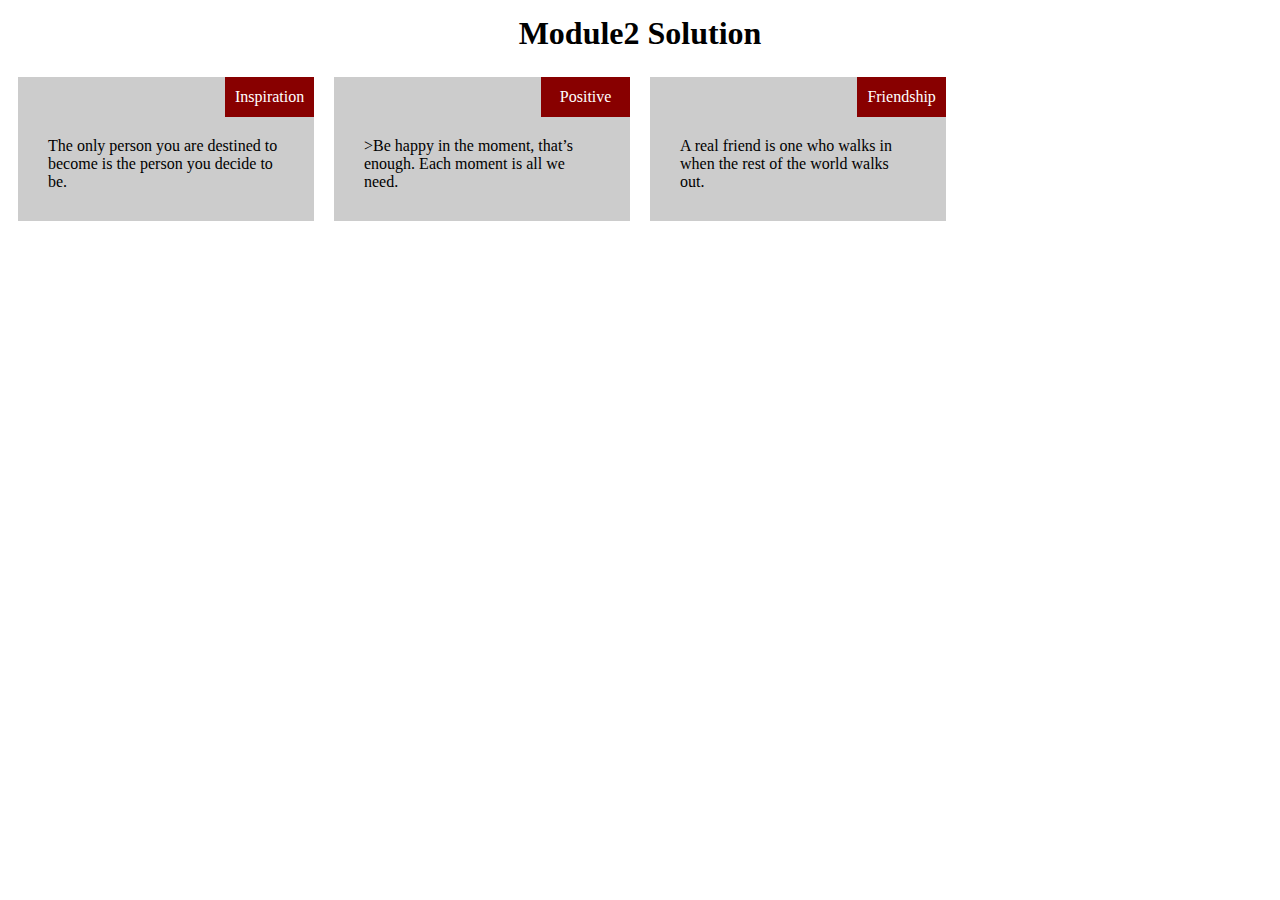
<file: index.html>
<!DOCTYPE html>
<html>
<head>
<meta charset="utf-8">
<meta name="viewport" content="width=device-width, initial-scale=1">
<title>Module2 Solution</title>
<link rel="stylesheet" href="m2.css">
<style> 
.row {
  width: 100%;
}
/********** Desktop **********/
@media (min-width: 992px) {
  .col-lg-1, .col-lg-2, .col-lg-3, .col-lg-4, .col-lg-5, .col-lg-6, .col-lg-7, .col-lg-8, .col-lg-9, .col-lg-10, .col-lg-11, .col-lg-12 {
    float: left;
    /*border: 1px solid black;*/
    height: 250px;
  }
  .col-lg-1 {
    width: 8.33%;
  }
  .col-lg-2 {
    width: 16.66%;
  }
  .col-lg-3 {
    width: 25%;
  }
  .col-lg-4 {
    width: 33%;
  }
  .col-lg-5 {
    width: 41.66%;
  }
  .col-lg-6 {
    width: 50%;
  }
  .col-lg-7 {
    width: 58.33%;
  }
  .col-lg-8 {
    width: 66.66%;
  }
  .col-lg-9 {
    width: 74.99%;
  }
  .col-lg-10 {
    width: 83.33%;
  }
  .col-lg-11 {
    width: 91.66%;
  }
  .col-lg-12 {
    width: 100%;
  }
}
/********** Tablet **********/
@media (min-width: 768px) and (max-width: 991px) {
  .col-md-1, .col-md-2, .col-md-3, .col-md-4, .col-md-5, .col-md-6, .col-md-7, .col-md-8, .col-md-9, .col-md-10, .col-md-11, .col-md-12 {
    float: left;
    /*border: 1px solid black;*/
  }
  .col-md-1 {
    width: 8.33%;
  }
  .col-md-2 {
    width: 16.66%;
  }
  .col-md-3 {
    width: 25%;
  }
  .col-md-4 {
    width: 33%;
  }
  .col-md-5 {
    width: 41.66%;
  }
  .col-md-6 {
    width: 50%;
  }
  .col-md-7 {
    width: 58.33%;
  }
  .col-md-8 {
    width: 66.66%;
  }
  .col-md-9 {
    width: 74.99%;
  }
  .col-md-10 {
    width: 83.33%;
  }
  .col-md-11 {
    width: 91.66%;
  }
  .col-md-12 {
    width: 100%;
  }
}

/********** Mobile **********/
@media (max-width: 767px) {
  .col-sd-1, .col-sd-2, .col-sd-3, .col-sd-4, .col-sd-5, .col-sd-6, .col-sd-7, .col-sd-8, .col-sd-9, .col-sd-10, .col-sd-11, .col-sd-12 {
    float: left;
    /*border: 1px solid black;*/
  }
  .col-sd-1 {
    width: 8.33%;
  }
  .col-sd-2 {
    width: 16.66%;
  }
  .col-sd-3 {
    width: 25%;
  }
  .col-sd-4 {
    width: 33%;
  }
  .col-sd-5 {
    width: 41.66%;
  }
  .col-sd-6 {
    width: 50%;
  }
  .col-sd-7 {
    width: 58.33%;
  }
  .col-sd-8 {
    width: 66.66%;
  }
  .col-sd-9 {
    width: 74.99%;
  }
  .col-sd-10 {
    width: 83.33%;
  }
  .col-sd-11 {
    width: 91.66%;
  }
  .col-sd-12 {
    width: 100%;
  }
}
.container {
  background-color : #cccccc;
  width : 100%;
  height : auto;
  margin : 10px solid white;
  position : relative;
  border:10px solid white;
  /*border-collapse: separate;
  border-spacing: 10px 10px;*/

}

.label {
  background-color : #880000;
  color : #fff;
  width : 30%;
  height : 40px;
  text-align : center;
  line-height : 40px;
  position : absolute;
  top : 0;
  right : 0;
}

.article {
  padding : 50px 20px 20px 20px;
  margin:10px ;
  


}
</style>
</head>

<body>
<h1> Module2 Solution</h1>

<div class="row">
  <div class="col-lg-3 col-md-6 col-sd-12">
	<div class="container">
	  <div class="label">Inspiration</div>
	  <p class="article">The only person you are destined to become is the person you decide to be.</p>
	</div>
  </div>
  <div class="col-lg-3 col-md-6 col-sd-12">
	<div class="container">
	  <div class="label">Positive</div>
	  <p class="article">>Be happy in the moment, that’s enough. Each moment is all we need.</p>
	</div>
  </div>
  <div class="col-lg-3 col-md-12 col-sd-12">
	<div class="container">
	  <div class="label">Friendship</div>
	  <p class="article">A real friend is one who walks in when the rest of the world walks out.</p>
	</div>
  </div>
</div>
</body>
</html>
</file>
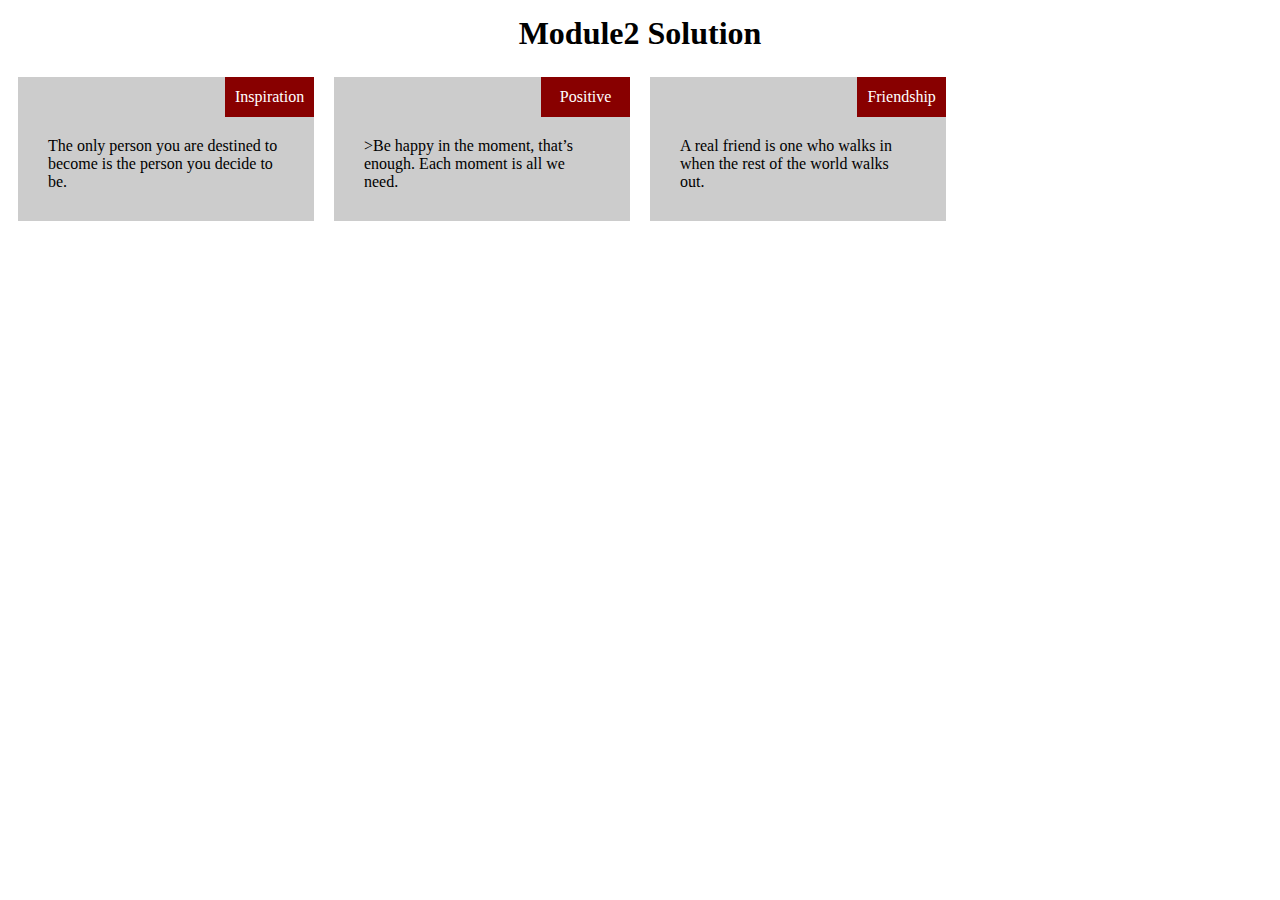
<file: m2.html>
<!DOCTYPE html>
<html>
<head>
<meta charset="utf-8">
<meta name="viewport" content="width=device-width, initial-scale=1">
<title>Module2 Solution</title>
<link rel="stylesheet" href="m2.css">
<style> 
.row {
  width: 100%;
}
/********** Desktop **********/
@media (min-width: 992px) {
  .col-lg-1, .col-lg-2, .col-lg-3, .col-lg-4, .col-lg-5, .col-lg-6, .col-lg-7, .col-lg-8, .col-lg-9, .col-lg-10, .col-lg-11, .col-lg-12 {
    float: left;
    /*border: 1px solid black;*/
    height: 250px;
  }
  .col-lg-1 {
    width: 8.33%;
  }
  .col-lg-2 {
    width: 16.66%;
  }
  .col-lg-3 {
    width: 25%;
  }
  .col-lg-4 {
    width: 33%;
  }
  .col-lg-5 {
    width: 41.66%;
  }
  .col-lg-6 {
    width: 50%;
  }
  .col-lg-7 {
    width: 58.33%;
  }
  .col-lg-8 {
    width: 66.66%;
  }
  .col-lg-9 {
    width: 74.99%;
  }
  .col-lg-10 {
    width: 83.33%;
  }
  .col-lg-11 {
    width: 91.66%;
  }
  .col-lg-12 {
    width: 100%;
  }
}
/********** Tablet **********/
@media (min-width: 768px) and (max-width: 991px) {
  .col-md-1, .col-md-2, .col-md-3, .col-md-4, .col-md-5, .col-md-6, .col-md-7, .col-md-8, .col-md-9, .col-md-10, .col-md-11, .col-md-12 {
    float: left;
    /*border: 1px solid black;*/
  }
  .col-md-1 {
    width: 8.33%;
  }
  .col-md-2 {
    width: 16.66%;
  }
  .col-md-3 {
    width: 25%;
  }
  .col-md-4 {
    width: 33%;
  }
  .col-md-5 {
    width: 41.66%;
  }
  .col-md-6 {
    width: 50%;
  }
  .col-md-7 {
    width: 58.33%;
  }
  .col-md-8 {
    width: 66.66%;
  }
  .col-md-9 {
    width: 74.99%;
  }
  .col-md-10 {
    width: 83.33%;
  }
  .col-md-11 {
    width: 91.66%;
  }
  .col-md-12 {
    width: 100%;
  }
}

/********** Mobile **********/
@media (max-width: 767px) {
  .col-sd-1, .col-sd-2, .col-sd-3, .col-sd-4, .col-sd-5, .col-sd-6, .col-sd-7, .col-sd-8, .col-sd-9, .col-sd-10, .col-sd-11, .col-sd-12 {
    float: left;
    /*border: 1px solid black;*/
  }
  .col-sd-1 {
    width: 8.33%;
  }
  .col-sd-2 {
    width: 16.66%;
  }
  .col-sd-3 {
    width: 25%;
  }
  .col-sd-4 {
    width: 33%;
  }
  .col-sd-5 {
    width: 41.66%;
  }
  .col-sd-6 {
    width: 50%;
  }
  .col-sd-7 {
    width: 58.33%;
  }
  .col-sd-8 {
    width: 66.66%;
  }
  .col-sd-9 {
    width: 74.99%;
  }
  .col-sd-10 {
    width: 83.33%;
  }
  .col-sd-11 {
    width: 91.66%;
  }
  .col-sd-12 {
    width: 100%;
  }
}
.container {
  background-color : #cccccc;
  width : 100%;
  height : auto;
  margin : 10px solid white;
  position : relative;
  border:10px solid white;
  /*border-collapse: separate;
  border-spacing: 10px 10px;*/

}

.label {
  background-color : #880000;
  color : #fff;
  width : 30%;
  height : 40px;
  text-align : center;
  line-height : 40px;
  position : absolute;
  top : 0;
  right : 0;
}

.article {
  padding : 50px 20px 20px 20px;
  margin:10px ;
  


}
</style>
</head>

<body>
<h1> Module2 Solution</h1>

<div class="row">
  <div class="col-lg-3 col-md-6 col-sd-12">
	<div class="container">
	  <div class="label">Inspiration</div>
	  <p class="article">The only person you are destined to become is the person you decide to be.</p>
	</div>
  </div>
  <div class="col-lg-3 col-md-6 col-sd-12">
	<div class="container">
	  <div class="label">Positive</div>
	  <p class="article">>Be happy in the moment, that’s enough. Each moment is all we need.</p>
	</div>
  </div>
  <div class="col-lg-3 col-md-12 col-sd-12">
	<div class="container">
	  <div class="label">Friendship</div>
	  <p class="article">A real friend is one who walks in when the rest of the world walks out.</p>
	</div>
  </div>
</div>
</body>
</html>
</file>
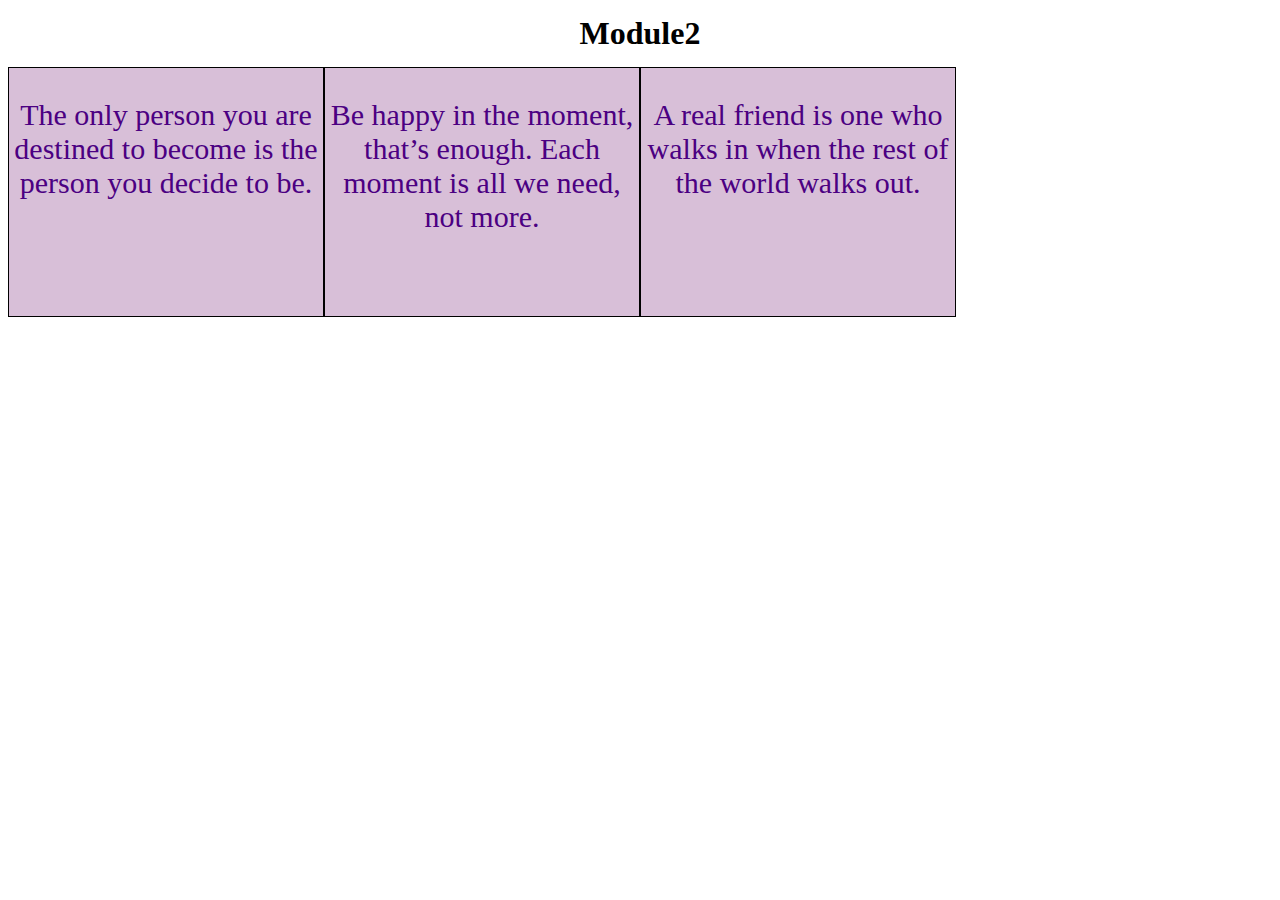
<file: module2.html>
<!DOCTYPE html>
<html>
<head>
<meta charset="utf-8">
<meta name="viewport" content="width=device-width, initial-scale=1">
<title>Module2 Solution</title>
<link rel="stylesheet" href="m2.css">
<style>
/** {
  box-sizing: border-box;
  padding: 0;
}
h1 {
  margin-top: 15px;
  margin-bottom: 15px;
  margin-left: 0px;
  margin-right: 0px;
  text-align: center;
}*/

div {
  background-color: #D8BFD8;
  }

p {
  /*border: 1px solid black;*/
  width: 100%;
  height: auto;
  margin-right: auto;
  margin-left: auto;
  /*margin-bottom: 10px;
  margin-top: 0px;*/
  font-family: Georgia;
  color: #4B0082;
  font-size: 30px;
  text-align: center;
  

}
/* Simple Responsive Framework. */
.row {
  width: 100%;
}
/********** Desktop **********/
@media (min-width: 992px) {
  .col-lg-1, .col-lg-2, .col-lg-3, .col-lg-4, .col-lg-5, .col-lg-6, .col-lg-7, .col-lg-8, .col-lg-9, .col-lg-10, .col-lg-11, .col-lg-12 {
    float: left;
    border: 1px solid black;
    height: 250px;
  }
  .col-lg-1 {
    width: 8.33%;
  }
  .col-lg-2 {
    width: 16.66%;
  }
  .col-lg-3 {
    width: 25%;
  }
  .col-lg-4 {
    width: 33%;
  }
  .col-lg-5 {
    width: 41.66%;
  }
  .col-lg-6 {
    width: 50%;
  }
  .col-lg-7 {
    width: 58.33%;
  }
  .col-lg-8 {
    width: 66.66%;
  }
  .col-lg-9 {
    width: 74.99%;
  }
  .col-lg-10 {
    width: 83.33%;
  }
  .col-lg-11 {
    width: 91.66%;
  }
  .col-lg-12 {
    width: 100%;
  }
}
/********** Tablet **********/
@media (min-width: 768px) and (max-width: 991px) {
  .col-md-1, .col-md-2, .col-md-3, .col-md-4, .col-md-5, .col-md-6, .col-md-7, .col-md-8, .col-md-9, .col-md-10, .col-md-11, .col-md-12 {
    float: left;
    border: 1px solid black;
  }
  .col-md-1 {
    width: 8.33%;
  }
  .col-md-2 {
    width: 16.66%;
  }
  .col-md-3 {
    width: 25%;
  }
  .col-md-4 {
    width: 33%;
  }
  .col-md-5 {
    width: 41.66%;
  }
  .col-md-6 {
    width: 50%;
  }
  .col-md-7 {
    width: 58.33%;
  }
  .col-md-8 {
    width: 66.66%;
  }
  .col-md-9 {
    width: 74.99%;
  }
  .col-md-10 {
    width: 83.33%;
  }
  .col-md-11 {
    width: 91.66%;
  }
  .col-md-12 {
    width: 100%;
  }
}

/********** Mobile **********/
@media (max-width: 767px) {
  .col-sd-1, .col-sd-2, .col-sd-3, .col-sd-4, .col-sd-5, .col-sd-6, .col-sd-7, .col-sd-8, .col-sd-9, .col-sd-10, .col-sd-11, .col-sd-12 {
    float: left;
    border: 1px solid black;
  }
  .col-sd-1 {
    width: 8.33%;
  }
  .col-sd-2 {
    width: 16.66%;
  }
  .col-sd-3 {
    width: 25%;
  }
  .col-sd-4 {
    width: 33%;
  }
  .col-sd-5 {
    width: 41.66%;
  }
  .col-sd-6 {
    width: 50%;
  }
  .col-sd-7 {
    width: 58.33%;
  }
  .col-sd-8 {
    width: 66.66%;
  }
  .col-sd-9 {
    width: 74.99%;
  }
  .col-sd-10 {
    width: 83.33%;
  }
  .col-sd-11 {
    width: 91.66%;
  }
  .col-sd-12 {
    width: 100%;
  }
}
</style>
</head>
<body>
<h1>Module2</h1> 

<div class="row">
  <div class="col-lg-3 col-md-6 col-sd-12"><p>The only person you are destined to become is the person you decide to be.</p></div>
  <div class="col-lg-3 col-md-6 col-sd-12"><p>Be happy in the moment, that’s enough. Each moment is all we need, not more.</p></div>
  <div class="col-lg-3 col-md-12 col-sd-12"><p>A real friend is one who walks in when the rest of the world walks out.</p></div>
</div>

</body>
</html>
</file>
<file: m2.css>
* {
  box-sizing: border-box;
  padding: 0;
}
h1 {
  margin-top: 15px;
  margin-bottom: 15px;
  margin-left: 0px;
  margin-right: 0px;
  text-align: center;
}
</file>
